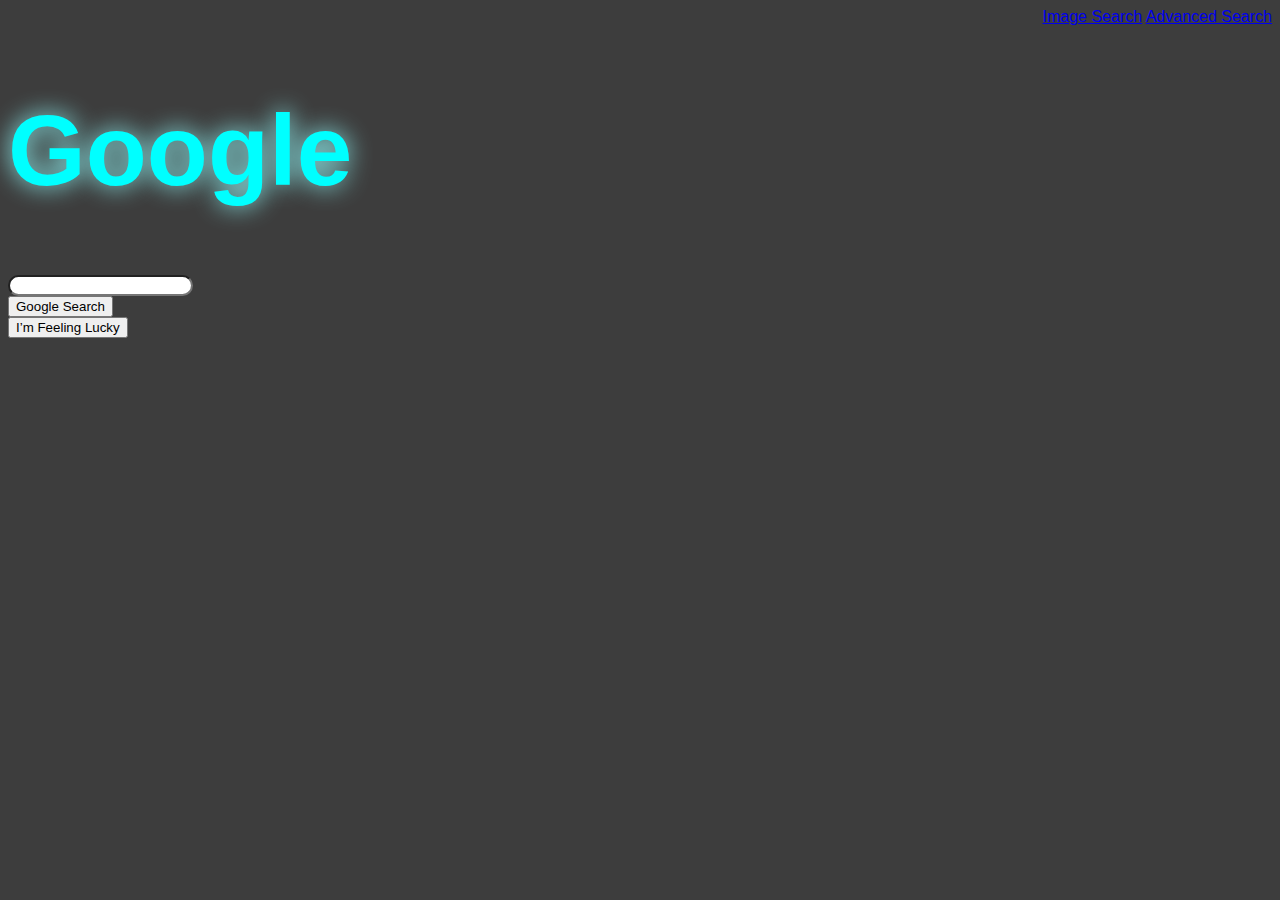
<file: 00/index.html>
<!DOCTYPE html>
<html lang="en">
  <head>
    <meta charset="UTF-8" />
    <meta http-equiv="X-UA-Compatible" content="IE=edge" />
    <meta name="viewport" content="width=device-width, initial-scale=1.0" />
    <!-- Bootstrap CSS -->
    <link
      rel="stylesheet"
      href="https://cdn.jsdelivr.net/npm/bootstrap@4.6.1/dist/css/bootstrap.min.css"
      integrity="sha384-zCbKRCUGaJDkqS1kPbPd7TveP5iyJE0EjAuZQTgFLD2ylzuqKfdKlfG/eSrtxUkn"
      crossorigin="anonymous"
    />

    <!-- css link -->
    <link rel="stylesheet" href="style.css" />
    <title>Search</title>
  </head>
  <body>
    <div class="container">
      <!-- right links -->
      <div class="row mt-2" dir="rtl">
        <div class="d-flex">
          <a
            href="image search.html"
            class="ml-3 text-decoration-none text-light"
            >Image Search</a
          >
          <a href="advanced search.html" class="text-decoration-none text-light"
            >Advanced Search</a
          >
        </div>
      </div>
      <!-- content -->
      <div class="row d-flex text-center text-light justify-content-center mt-5">
        <h1>Google</h1>
      </div>
      <div class="row d-flex justify-content-center">
        <div class="col-8">
          <form action="https://google.com/search">
            <input
              class="form-control bg-dark text-light text-search"
              type="text"
              name="q"
            />
            <div class="row d-flex justify-content-center mt-4 margin-btn">
              <div class="col3">
                <input
                class="btn btn-dark "
                type="submit"
                value="Google Search"
              />
              </div>
              <div class="col-3">
                <input
                type="submit"
                class="btn btn-dark "
                name="btnI"
                value="I’m Feeling Lucky"
              />
              </div>
            </div>
          </form>
        </div>
      </div>
    </div>

    <!-- Option 1: jQuery and Bootstrap Bundle (includes Popper) -->
    <script
      src="https://cdn.jsdelivr.net/npm/jquery@3.5.1/dist/jquery.slim.min.js"
      integrity="sha384-DfXdz2htPH0lsSSs5nCTpuj/zy4C+OGpamoFVy38MVBnE+IbbVYUew+OrCXaRkfj"
      crossorigin="anonymous"
    ></script>
    <script
      src="https://cdn.jsdelivr.net/npm/bootstrap@4.6.1/dist/js/bootstrap.bundle.min.js"
      integrity="sha384-fQybjgWLrvvRgtW6bFlB7jaZrFsaBXjsOMm/tB9LTS58ONXgqbR9W8oWht/amnpF"
      crossorigin="anonymous"
    ></script>
  </body>
</html>
</file>
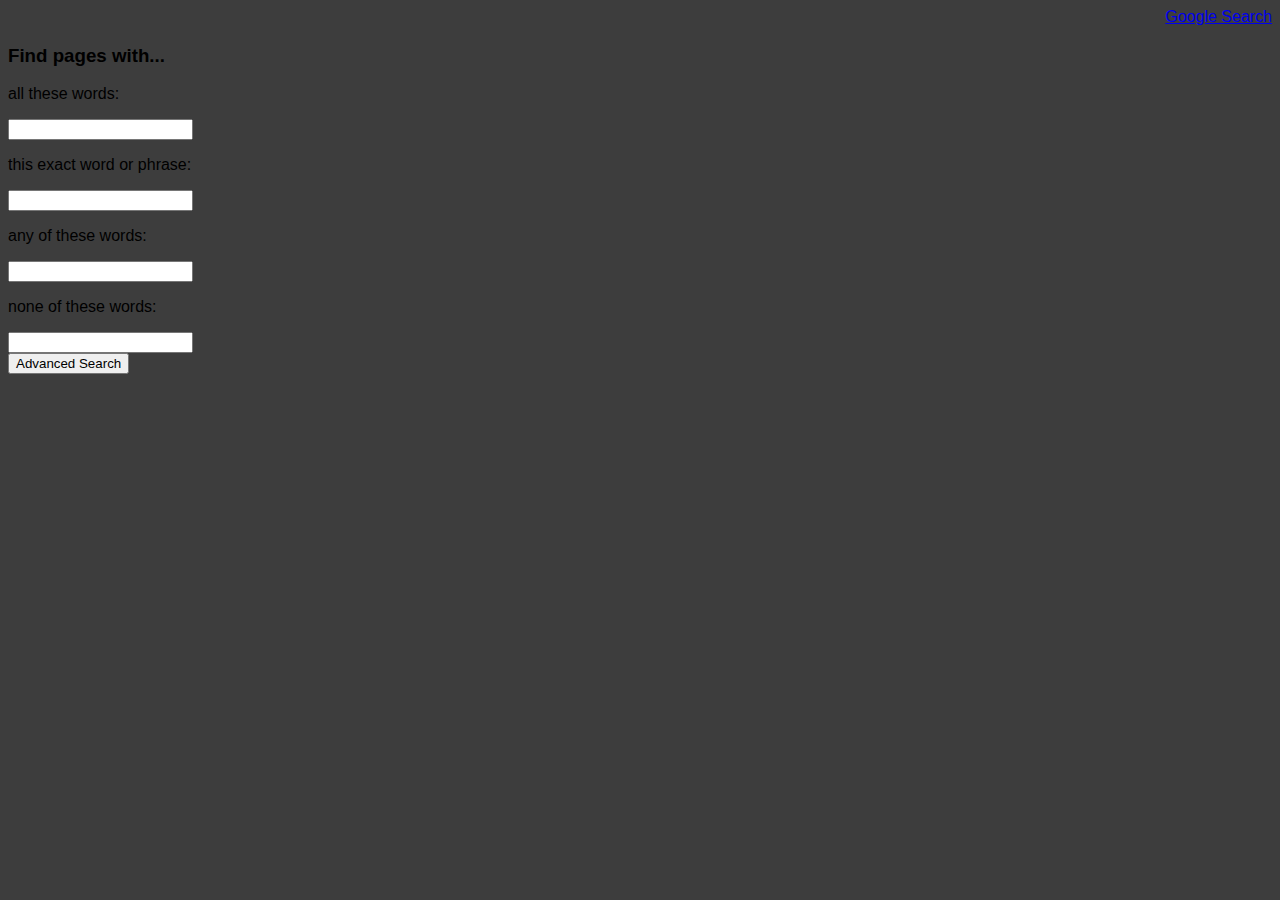
<file: 00/advanced search.html>
<!DOCTYPE html>
<html lang="en">
  <head>
    <meta charset="UTF-8" />
    <meta http-equiv="X-UA-Compatible" content="IE=edge" />
    <meta name="viewport" content="width=device-width, initial-scale=1.0" />
    <!-- Bootstrap CSS -->
    <link
      rel="stylesheet"
      href="https://cdn.jsdelivr.net/npm/bootstrap@4.6.1/dist/css/bootstrap.min.css"
      integrity="sha384-zCbKRCUGaJDkqS1kPbPd7TveP5iyJE0EjAuZQTgFLD2ylzuqKfdKlfG/eSrtxUkn"
      crossorigin="anonymous"
    />
    <!-- css link -->
    <link rel="stylesheet" href="style.css" />
    <title>Advanced Search</title>
  </head>
  <body>
    <div class="container text-light">
      <!-- right links -->
      <div class="row mt-2" dir="rtl">
        <div class="d-flex">
          <a
            href="index.html"
            class="ml-3 text-decoration-none text-light"
            >Google Search</a>
        </div>
      </div>
      <!-- content -->
      <div class="row mt-5 d-flex ">
        <div class="col-4"><h3>Find pages with...</h3></div>
      </div>
      <form action="https://google.com/search">
        <div class="row d-flex">
          <div class="col-3"><p>all these words:</p></div>
          <div class="col-9">
            <input type="text" name="as_q" class="input-group bg-dark text-light" />
          </div>
        </div>
        <div class="row">
          <div class="col-3"><p>this exact word or phrase:</p></div>
          <div class="col-9">
            <input type="text" name="as_epq" class="input-group bg-dark text-light" />
          </div>
        </div>
        <div class="row">
          <div class="col-3"><p>any of these words:</p></div>
          <div class="col-9">
            <input type="text" name="as_oq" class="input-group bg-dark text-light" />
          </div>
        </div>
        <div class="row">
          <div class="col-3"><p>none of these words:</p></div>
          <div class="col-9">
            <input type="text" name="as_eq" class="input-group bg-dark text-light" />
          </div>
        </div>
        <div class="row d-flex flex-row-reverse">
          <div class="col-2 mr-3">
            <input
              type="submit"
              class="btn btn-primary "
              value="Advanced Search"
            />
          </div>
        </div>
      </form>
    </div>

    <!-- Option 1: jQuery and Bootstrap Bundle (includes Popper) -->
    <script
      src="https://cdn.jsdelivr.net/npm/jquery@3.5.1/dist/jquery.slim.min.js"
      integrity="sha384-DfXdz2htPH0lsSSs5nCTpuj/zy4C+OGpamoFVy38MVBnE+IbbVYUew+OrCXaRkfj"
      crossorigin="anonymous"
    ></script>
    <script
      src="https://cdn.jsdelivr.net/npm/bootstrap@4.6.1/dist/js/bootstrap.bundle.min.js"
      integrity="sha384-fQybjgWLrvvRgtW6bFlB7jaZrFsaBXjsOMm/tB9LTS58ONXgqbR9W8oWht/amnpF"
      crossorigin="anonymous"
    ></script>
  </body>
</html>
</file>
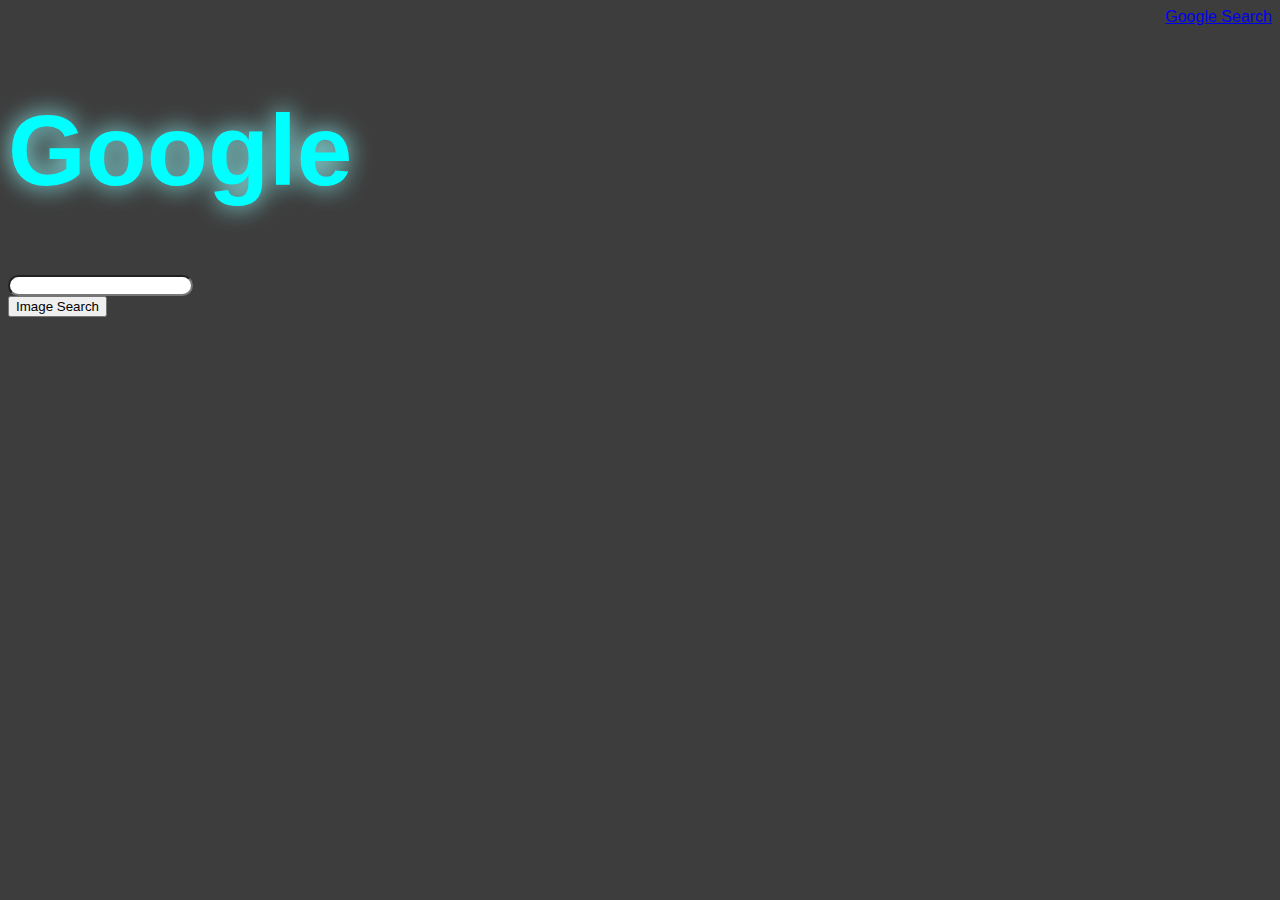
<file: 00/image search.html>
<!DOCTYPE html>
<html lang="en">
  <head>
    <meta charset="UTF-8" />
    <meta http-equiv="X-UA-Compatible" content="IE=edge" />
    <meta name="viewport" content="width=device-width, initial-scale=1.0" />
    <!-- Bootstrap CSS -->
    <link
      rel="stylesheet"
      href="https://cdn.jsdelivr.net/npm/bootstrap@4.6.1/dist/css/bootstrap.min.css"
      integrity="sha384-zCbKRCUGaJDkqS1kPbPd7TveP5iyJE0EjAuZQTgFLD2ylzuqKfdKlfG/eSrtxUkn"
      crossorigin="anonymous"
    />
    <!-- css link -->
    <link rel="stylesheet" href="style.css" />
    <title>Image Search</title>
  </head>
  <body>
    <div class="container">
      <!--right links  -->
      <div class="row mt-2" dir="rtl">
        <div class="d-flex">
          <a href="index.html" class="ml-3 text-decoration-none text-light"
            >Google Search</a
          >
        </div>
      </div>
      <!-- content -->
      <div
        class="row d-flex text-center text-light justify-content-center mt-5"
      >
        <h1>Google</h1>
      </div>
      <div class="row d-flex justify-content-center">
        <div class="col-8">
          <form action="https://google.com/images">
            <input
              class="form-control bg-dark text-light text-search"
              type="text"
              name="q"
            />
            <div class="row d-flex justify-content-center mt-4 margin-btn">
              <div class="col3">
                <input
                  class="btn btn-dark"
                  type="submit"
                  value="Image Search"
                />
              </div>
            </div>
          </form>
        </div>
      </div>
    </div>

    <!-- Option 1: jQuery and Bootstrap Bundle (includes Popper) -->
    <script
      src="https://cdn.jsdelivr.net/npm/jquery@3.5.1/dist/jquery.slim.min.js"
      integrity="sha384-DfXdz2htPH0lsSSs5nCTpuj/zy4C+OGpamoFVy38MVBnE+IbbVYUew+OrCXaRkfj"
      crossorigin="anonymous"
    ></script>
    <script
      src="https://cdn.jsdelivr.net/npm/bootstrap@4.6.1/dist/js/bootstrap.bundle.min.js"
      integrity="sha384-fQybjgWLrvvRgtW6bFlB7jaZrFsaBXjsOMm/tB9LTS58ONXgqbR9W8oWht/amnpF"
      crossorigin="anonymous"
    ></script>
  </body>
</html>
</file>
<file: 00/style.css>
body {
  font-family: Arial, Helvetica, sans-serif;
  background-color: #3d3d3d;
}
h1 {
  font-size: 100px;
  font-weight: bolder;
  color: #00ffff;
  text-shadow:0 0 25px #93ffff;
}
.text-search {
  border-radius: 20px;
}
</file>
